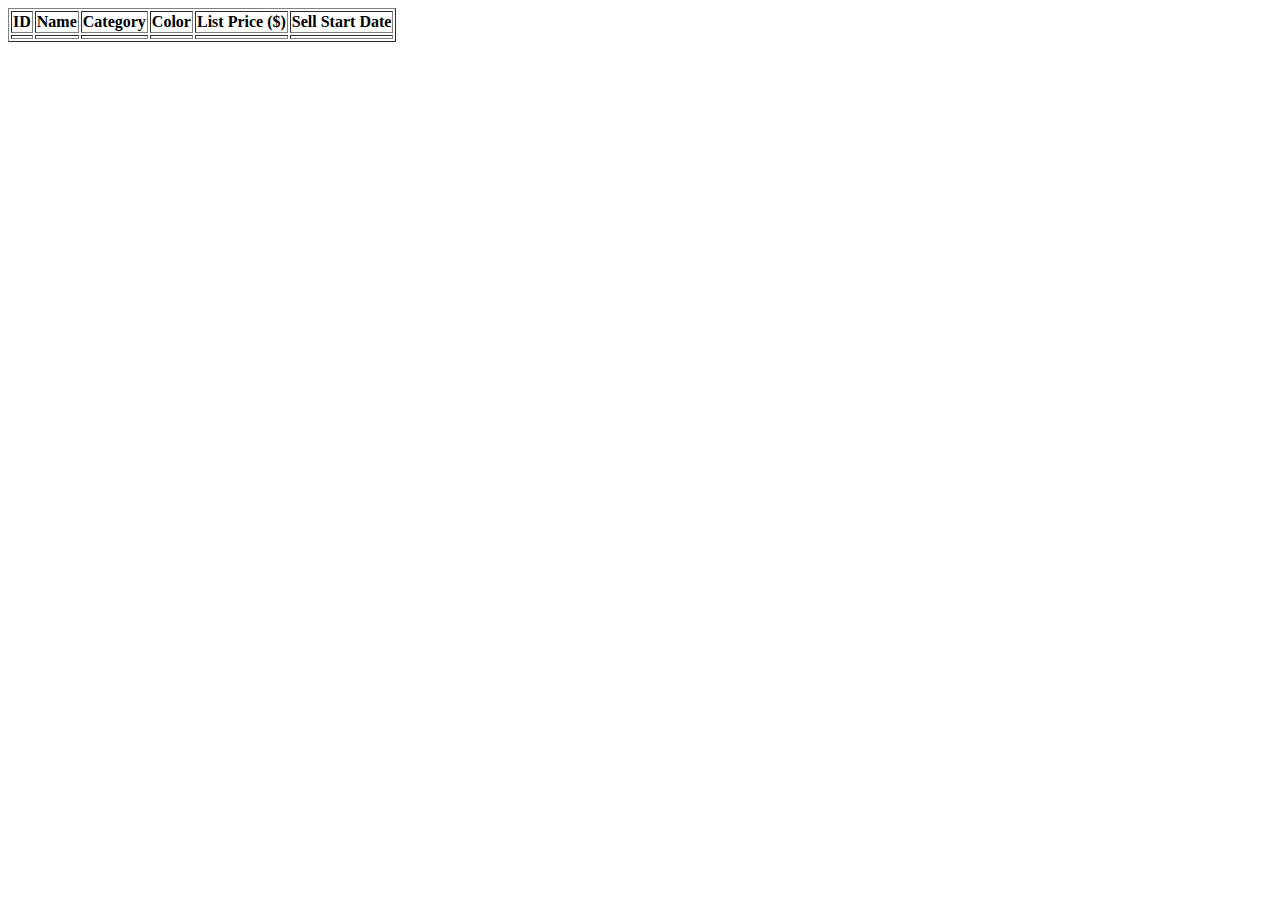
<file: src/Java/JavaApp/Web/src/main/resources/templates/index.html>
<!DOCTYPE html>
<html xmlns:th="http://www.thymeleaf.org">
<head>
    <meta charset="UTF-8">
    <title>Q4 Cloud Workshop</title>
</head>
<body>
    <header></header>
    <main>
        <table border="1">
            <thead>
                <tr>
                    <th>ID</th>
                    <th>Name</th>
                    <th>Category</th>
                    <th>Color</th>
                    <th>List Price ($)</th>
                    <th>Sell Start Date</th>
                </tr>
        </thead>
        <tbody>
            <tr th:each="product : ${productlist}" th:object="${product}" >
                <td th:text="${product.ProductId}"></td>
                <td th:text="${product.CategoryName}"></td>
                <td th:text="${product.ProductName}"></td>
                <td th:text="${product.Color}"></td>
                <td th:text="${product.StandardCost}"></td>
                <td th:text="${product.SellStartDate}"></td>
            </tr>
        </tbody>
    </main>
    <footer>
    </footer>
</body>
</html>
</file>
